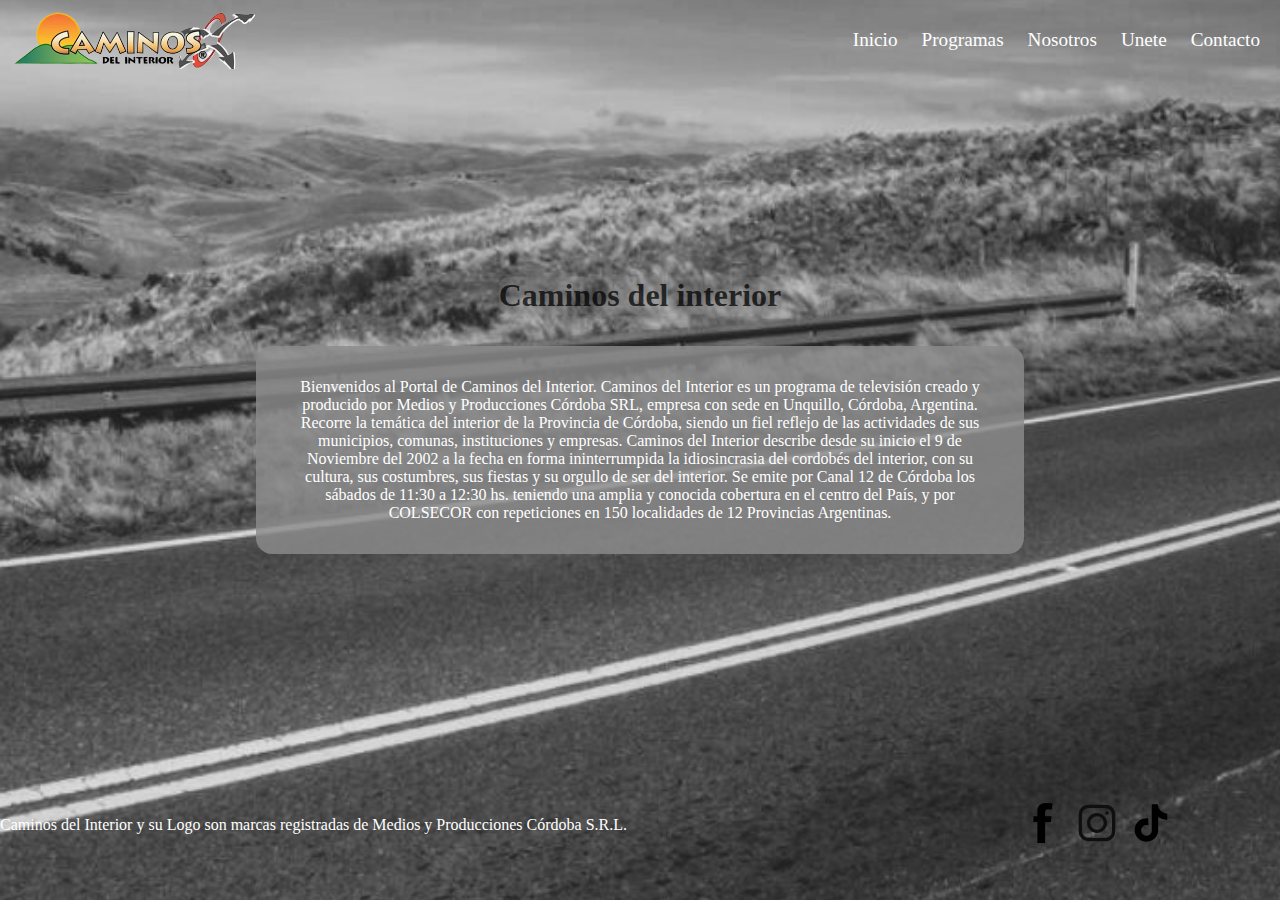
<file: pages/aboutus.html>
<!DOCTYPE html>
<html lang="es">
  <head>
    <meta charset="UTF-8" />
    <meta http-equiv="X-UA-Compatible" content="IE=edge" />
    <meta name="viewport" content="width=device-width, initial-scale=1.0" />
    <link
      href="https://cdn.jsdelivr.net/npm/bootstrap@5.3.1/dist/css/bootstrap.min.css"
      rel="stylesheet"
      integrity="sha384-4bw+/aepP/YC94hEpVNVgiZdgIC5+VKNBQNGCHeKRQN+PtmoHDEXuppvnDJzQIu9"
      crossorigin="anonymous"
    />

    <link rel="stylesheet" href="../css/style.css" />
    <link
      rel="shortcut icon"
      href="../assets/img/favicon.ico"
      type="image/x-icon"
    />

    <title>Caminos del Interior</title>
  </head>

  <body>
    <header>
      <nav>
        <div id="logoheader">
          <img src="../assets/img/CAMINOSlogo.png" alt="LOGO" />
        </div>
        <div id="navs">
          <ul id="navs-container">
            <li class="border-0"><a href="../index.html">Inicio</a></li>
            <li class="border-0">
              <a href="../pages/programs.html">Programas</a>
            </li>
            <li class="border-0">
              <a href="../pages/aboutus.html">Nosotros</a>
            </li>
            <li class="border-0"><a href="../pages/forms.html">Unete</a></li>
            <li class="border-0">
              <a href="../pages/contact.html">Contacto</a>
            </li>
          </ul>
        </div>
      </nav>
    </header>

    <main>
      <section class="text-container aboutus">
        <h1 class="aboutus__title">Caminos del interior</h1>
        <div class="aboutus__content-text">
          <p class="aboutus__text">
            Bienvenidos al Portal de Caminos del Interior. Caminos del Interior
            es un programa de televisión creado y producido por Medios y
            Producciones Córdoba SRL, empresa con sede en Unquillo, Córdoba,
            Argentina. Recorre la temática del interior de la Provincia de
            Córdoba, siendo un fiel reflejo de las actividades de sus
            municipios, comunas, instituciones y empresas. Caminos del Interior
            describe desde su inicio el 9 de Noviembre del 2002 a la fecha en
            forma ininterrumpida la idiosincrasia del cordobés del interior, con
            su cultura, sus costumbres, sus fiestas y su orgullo de ser del
            interior. Se emite por Canal 12 de Córdoba los sábados de 11:30 a
            12:30 hs. teniendo una amplia y conocida cobertura en el centro del
            País, y por COLSECOR con repeticiones en 150 localidades de 12
            Provincias Argentinas.
          </p>
        </div>
      </section>
    </main>

    <footer>
      <div id="footer-copy">
        Caminos del Interior y su Logo son marcas registradas de Medios y
        Producciones Córdoba S.R.L.
      </div>
      <div id="footer-images">
        <a target="_blank" href="https://www.facebook.com/caminosdelinterior"
          ><img
            src="../assets/img/facebook-svgrepo-com.svg"
            alt="Contacto por Facebook"
        /></a>

        <a
          target="_blank"
          href="https://www.instagram.com/caminosdelinterior/?hl=es"
          ><img
            src="../assets/img/instagram-svgrepo-com.svg"
            alt="Contacto por Instagram"
        /></a>
        <a
          target="_blank"
          href="https://www.tiktok.com/@caminosdelinterior?_t=8eXa4IOMkJa&_r=1 "
          ><img
            src="../assets/img/tiktok-svgrepo-com.svg"
            alt="Contacto por Tiktok"
        /></a>
      </div>
    </footer>


    <script
      src="https://cdn.jsdelivr.net/npm/bootstrap@5.3.1/dist/js/bootstrap.bundle.min.js"
      integrity="sha384-HwwvtgBNo3bZJJLYd8oVXjrBZt8cqVSpeBNS5n7C8IVInixGAoxmnlMuBnhbgrkm"
      crossorigin="anonymous"
    ></script>
  </body>
</html>
</file>
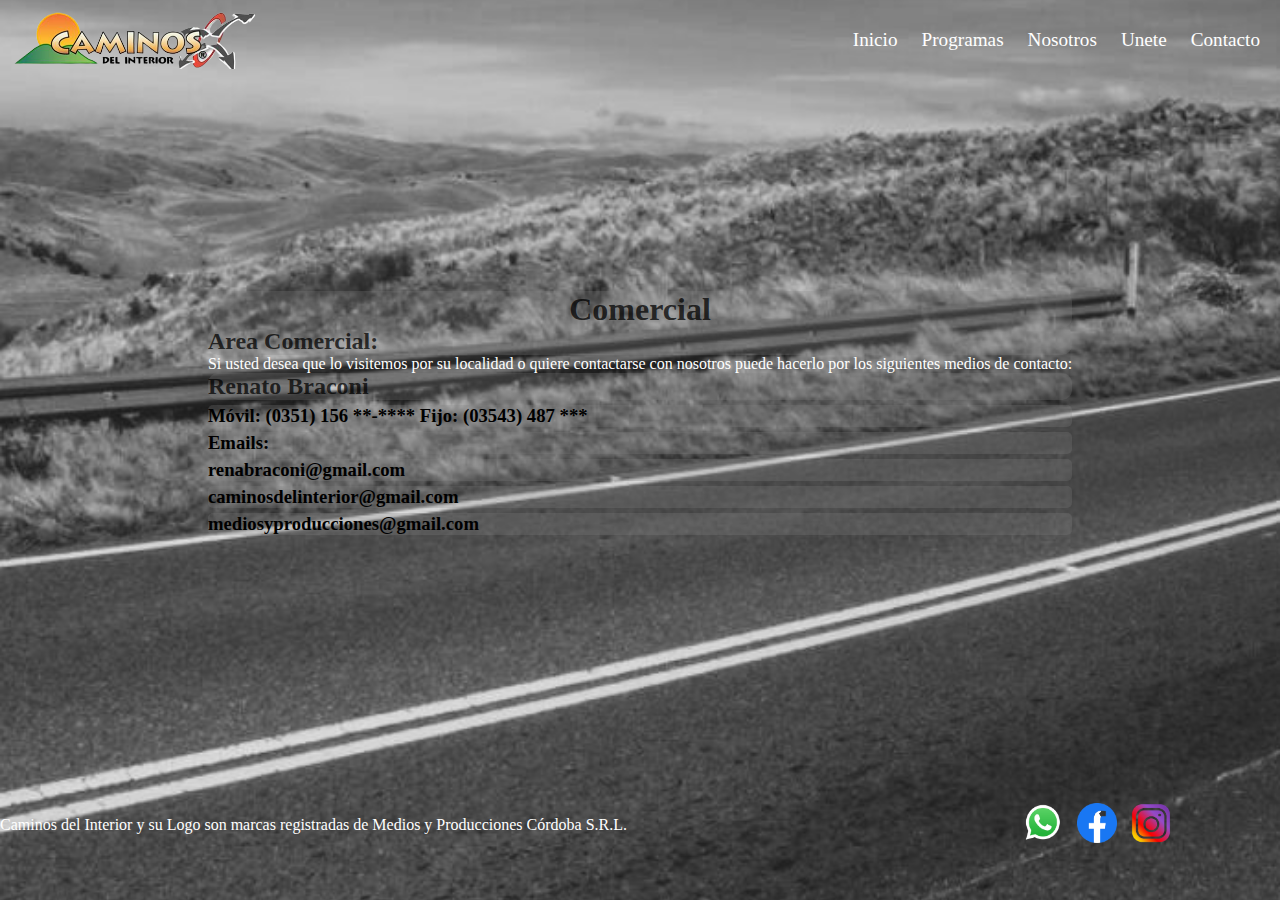
<file: pages/contact.html>
<!DOCTYPE html>
<html lang="es">
  <head>
    <meta charset="UTF-8" />
    <meta http-equiv="X-UA-Compatible" content="IE=edge" />
    <meta name="viewport" content="width=device-width, initial-scale=1.0" />

    <link rel="stylesheet" href="../css/style.css" />
    <link
      rel="shortcut icon"
      href="../assets/img/favicon.ico"
      type="image/x-icon"
    />

    <title>Caminos del Interior</title>
  </head>

  <body>
    <header>
      <nav>

        <div id="logoheader">
          <img width="270px"  src="../assets/img/CAMINOSlogo.png" alt="LOGO">        
        </div>
        
        <div id="navs">
            <ul id="navs-container">
              <li class="border"><a href="../index.html">Inicio</a></li>
              <li class="border"><a href="../pages/pageone.html">Programas</a></li>
              <li class="border"><a href="../pages/pagetwo.html">Nosotros</a></li>
              <li class="border"><a href="../pages/forms.html">Unete</a></li>
              <li><a href="../pages/contact.html">Contacto</a></li>
            </ul>
        </div>
      </nav>
    </header>

    <main>
      <div>
        <h1>Comercial</h1>
        <div>
          
          <h2>Area Comercial:</h2>
          <p>
            Si usted desea que lo visitemos por su localidad o quiere
            contactarse con nosotros puede hacerlo por los siguientes medios de
            contacto:
          </p>
          <h2>Renato Braconi</h2>

          <h3>
            Móvil: (0351) 156 **-**** Fijo: (03543) 487 ***
          </h3>
          <h3>Emails:</h3>
          <h3>renabraconi@gmail.com</h3>
          <h3>caminosdelinterior@gmail.com</h3>
          <h3>mediosyproducciones@gmail.com</h3>

        </div>
      </div>
    </main>

    <footer>
      <div id="footer-copy">Caminos del Interior y su Logo son marcas registradas de Medios y Producciones Córdoba S.R.L.</div>
      <div id="footer-images">
        <a href="#"><img src="../assets/img/WSlogo.png" alt="Imagen 1"></a>
        <a href="#"><img src="../assets/img/FBlogo.png" alt="Imagen 2"></a>
        <a href="#"><img src="../assets/img/IGlogo.png" alt="Imagen 3"></a>
      </div>
    </footer>
  </body>
</html>
</file>
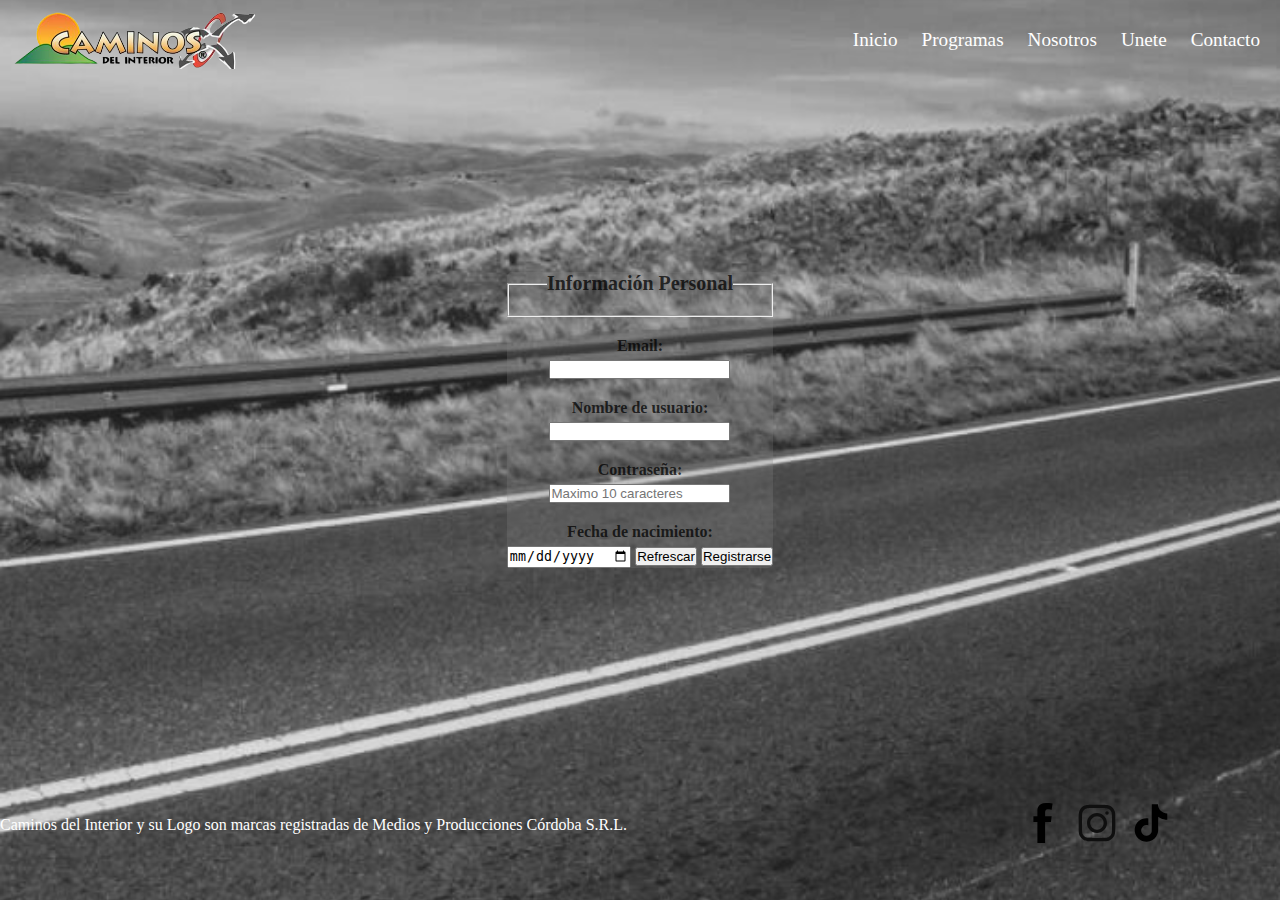
<file: pages/forms.html>
<!DOCTYPE html>
<html lang="es">
  <head>
    <meta charset="UTF-8" />
    <meta http-equiv="X-UA-Compatible" content="IE=edge" />
    <meta name="viewport" content="width=device-width, initial-scale=1.0" />
    <link
      href="https://cdn.jsdelivr.net/npm/bootstrap@5.3.1/dist/css/bootstrap.min.css"
      rel="stylesheet"
      integrity="sha384-4bw+/aepP/YC94hEpVNVgiZdgIC5+VKNBQNGCHeKRQN+PtmoHDEXuppvnDJzQIu9"
      crossorigin="anonymous"
    />
    <link rel="stylesheet" href="../css/style.css" />
    <link
      rel="shortcut icon"
      href="../assets/img/favicon.ico"
      type="image/x-icon"
    />

    <title>Caminos del Interior</title>
  </head>

  <body>
    <header>
      <nav>
        <div id="logoheader">
          <img src="../assets/img/CAMINOSlogo.png" alt="LOGO" />
        </div>
        <div id="navs">
          <ul id="navs-container">
            <li class="border-0"><a href="../index.html">Inicio</a></li>
            <li class="border-0">
              <a href="../pages/programs.html">Programas</a>
            </li>
            <li class="border-0">
              <a href="../pages/aboutus.html">Nosotros</a>
            </li>
            <li class="border-0"><a href="../pages/forms.html">Unete</a></li>
            <li class="border-0">
              <a href="../pages/contact.html">Contacto</a>
            </li>
          </ul>
        </div>
      </nav>
    </header>

    <main>
      <div>
        <form action="./procesar_formulario.php" method="POST">
          <fieldset>
            <legend>Información Personal</legend>
          </fieldset>
          <label for="email">Email:</label>
          <input type="email" id="email" name="email" required />

          <label for="username">Nombre de usuario:</label>
          <input type="text" id="username" name="username" required />

          <label for="password">Contraseña:</label>
          <input
            type="password"
            id="password"
            name="password"
            placeholder="Maximo 10 caracteres"
          />

          <label for="birthdate">Fecha de nacimiento:</label>
          <input type="date" id="birthdate" name="birthdate" />
          <input type="reset" value="Refrescar" />

          <input type="submit" value="Registrarse" />
        </form>
      </div>
    </main>

    <footer>
      <div id="footer-copy">
        Caminos del Interior y su Logo son marcas registradas de Medios y
        Producciones Córdoba S.R.L.
      </div>
      <div id="footer-images">
        <a target="_blank" href="https://www.facebook.com/caminosdelinterior"
          ><img
            src="../assets/img/facebook-svgrepo-com.svg"
            alt="Contacto por Facebook"
        /></a>

        <a
          target="_blank"
          href="https://www.instagram.com/caminosdelinterior/?hl=es"
          ><img
            src="../assets/img/instagram-svgrepo-com.svg"
            alt="Contacto por Instagram"
        /></a>
        <a
          target="_blank"
          href="https://www.tiktok.com/@caminosdelinterior?_t=8eXa4IOMkJa&_r=1 "
          ><img
            src="../assets/img/tiktok-svgrepo-com.svg"
            alt="Contacto por Tiktok"
        /></a>
      </div>
    </footer>

    <script
      src="https://cdn.jsdelivr.net/npm/bootstrap@5.3.1/dist/js/bootstrap.bundle.min.js"
      integrity="sha384-HwwvtgBNo3bZJJLYd8oVXjrBZt8cqVSpeBNS5n7C8IVInixGAoxmnlMuBnhbgrkm"
      crossorigin="anonymous"
    ></script>
  </body>
</html>
</file>
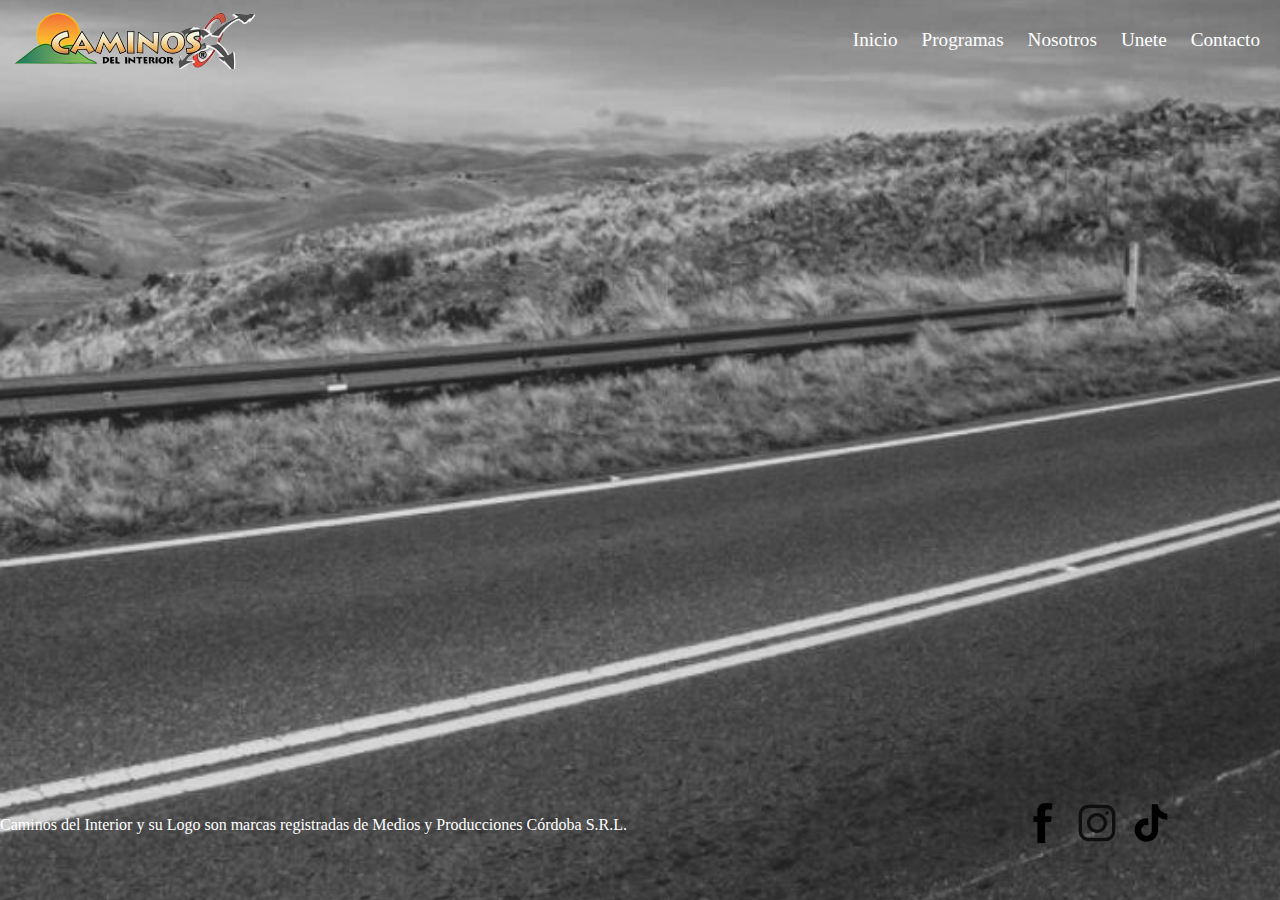
<file: pages/programs.html>
<!DOCTYPE html>
<html lang="es">
  <head>
    <meta charset="UTF-8" />
    <meta http-equiv="X-UA-Compatible" content="IE=edge" />
    <meta name="viewport" content="width=device-width, initial-scale=1.0" />
    <link
      href="https://cdn.jsdelivr.net/npm/bootstrap@5.3.1/dist/css/bootstrap.min.css"
      rel="stylesheet"
      integrity="sha384-4bw+/aepP/YC94hEpVNVgiZdgIC5+VKNBQNGCHeKRQN+PtmoHDEXuppvnDJzQIu9"
      crossorigin="anonymous"
    />
    <link rel="stylesheet" href="../css/style.css" />
    <link
      rel="shortcut icon"
      href="../assets/img/favicon.ico"
      type="image/x-icon"
    />

    <title>Caminos del Interior</title>
  </head>

  <body>
    <header>
      <nav>
        <div id="logoheader">
          <img src="../assets/img/CAMINOSlogo.png" alt="LOGO" />
        </div>
        <div id="navs">
          <ul id="navs-container">
            <li class="border-0"><a href="../index.html">Inicio</a></li>
            <li class="border-0">
              <a href="../pages/programs.html">Programas</a>
            </li>
            <li class="border-0">
              <a href="../pages/aboutus.html">Nosotros</a>
            </li>
            <li class="border-0"><a href="../pages/forms.html">Unete</a></li>
            <li class="border-0">
              <a href="../pages/contact.html">Contacto</a>
            </li>
          </ul>
        </div>
      </nav>
    </header>

    <main>
      <section class="programs">
        <iframe
          class="programs__video"
          src="https://www.youtube.com/embed/6TpM6QXTqRA"
          title="YouTube video player"
          frameborder="0"
          allow="accelerometer; autoplay; clipboard-write; encrypted-media; gyroscope; picture-in-picture; web-share"
          allowfullscreen
        ></iframe>

        <iframe
          class="programs__video"
          src="https://www.youtube.com/embed/j9bPj6sUmLc"
          title="YouTube video player"
          frameborder="0"
          allow="accelerometer; autoplay; clipboard-write; encrypted-media; gyroscope; picture-in-picture; web-share"
          allowfullscreen
        ></iframe>
      </section>
    </main>

    <footer>
      <div id="footer-copy">
        Caminos del Interior y su Logo son marcas registradas de Medios y
        Producciones Córdoba S.R.L.
      </div>
      <div id="footer-images">
        <a target="_blank" href="https://www.facebook.com/caminosdelinterior"
          ><img
            src="../assets/img/facebook-svgrepo-com.svg"
            alt="Contacto por Facebook"
        /></a>

        <a
          target="_blank"
          href="https://www.instagram.com/caminosdelinterior/?hl=es"
          ><img
            src="../assets/img/instagram-svgrepo-com.svg"
            alt="Contacto por Instagram"
        /></a>
        <a
          target="_blank"
          href="https://www.tiktok.com/@caminosdelinterior?_t=8eXa4IOMkJa&_r=1 "
          ><img
            src="../assets/img/tiktok-svgrepo-com.svg"
            alt="Contacto por Tiktok"
        /></a>
      </div>
    </footer>

    <script
      src="https://cdn.jsdelivr.net/npm/bootstrap@5.3.1/dist/js/bootstrap.bundle.min.js"
      integrity="sha384-HwwvtgBNo3bZJJLYd8oVXjrBZt8cqVSpeBNS5n7C8IVInixGAoxmnlMuBnhbgrkm"
      crossorigin="anonymous"
    ></script>
  </body>
</html>
</file>
<file: css/style.css>
* {
  margin: 0;
  padding: 0;
  box-sizing: border-box;
}

body {
  background-image: url(../images/wallpaper.jpg);
  background-size: 250%;
  background-position: center;
  animation: animateBackground 10s infinite;
  height: 100vh;
  display: grid;
  grid-template-rows: 80px 1fr 150px;
  grid-gap: 1em;
  grid-template-areas: "header header header" "main main main" "footer footer footer";
  background-repeat: no-repeat;
}

@keyframes animateBackground {
  0% {
    background-size: 250% auto;
  }
  50% {
    background-size: 270% auto;
  }
  100% {
    background-size: 250% auto;
  }
}
header {
  grid-area: header;
}

nav {
  height: 100%;
  display: flex;
  flex-direction: row;
  flex-wrap: wrap;
  justify-content: space-evenly;
  align-items: center;
}
nav #logoheader {
  flex-grow: 2;
}
nav #navs {
  flex-grow: 1;
  margin-right: 20px;
}
nav #navs-container {
  display: flex;
  flex-direction: row;
  flex-wrap: wrap;
  align-items: center;
  justify-content: end;
  gap: 1.5em;
}
nav div img {
  width: 270px;
}

footer {
  color: #fff;
  grid-area: footer;
  display: flex;
  flex-direction: row;
  flex-wrap: wrap;
  justify-content: space-evenly;
  align-items: center;
}
footer #footer-copy {
  flex-grow: 4;
}
footer #footer-images {
  flex-grow: 1;
}
footer #footer-images img {
  width: 40px;
  margin-right: 10px;
}

a {
  text-decoration: none;
  color: #fff;
  font-size: 1.2rem;
}
a:hover {
  color: black;
}

li {
  border-style: none;
  list-style: none;
}

h1 {
  color: rgba(0, 0, 0, 0.741);
  margin-bottom: 0px;
  background-color: rgba(130, 130, 130, 0.258);
  border-radius: 10px;
  text-align: center;
}

h2 {
  color: rgba(0, 0, 0, 0.741);
  background-color: rgba(130, 130, 130, 0.258);
  border-radius: 10px;
}

h3 {
  background-color: rgba(130, 130, 130, 0.258);
  border-radius: 5px;
  margin-bottom: 5px;
  margin-top: 5px;
}

form {
  color: rgba(0, 0, 0, 0.741);
  background-color: rgba(130, 130, 130, 0.258);
  border-radius: 5px;
  text-align: center;
}

fieldset {
  padding: 10px;
  margin-top: 10px;
  margin-bottom: 10px;
}

legend {
  margin-top: 10px;
  font-size: 20px;
  font-weight: bold;
}

label {
  margin-top: 20px;
  display: block;
  font-weight: bold;
  margin-bottom: 5px;
}

@media (max-width: 980px) {
  footer {
    flex-direction: column;
    text-align: center;
    gap: 1em;
    font-size: 1em;
  }
  footer #footer-copy {
    flex-grow: 0;
  }
}
@media (max-width: 915px) {
  body {
    background-size: cover;
    animation: none;
    background-repeat: repeat;
  }
}
@media (max-width: 768px) {
  footer #footer-copy {
    order: 2;
  }
  footer #footer-images {
    order: 1;
    flex-grow: 0;
  }
  nav {
    justify-content: center;
  }
  nav #navs {
    flex-grow: 0;
  }
  nav #logoheader {
    text-align: center;
    margin-bottom: 10px;
  }
  nav #navs-container {
    justify-content: center;
  }
  nav #navs-container .border {
    padding-left: 5px;
    padding-right: 5px;
  }
  main .aboutus__title {
    font-size: 1.5em;
    margin-top: 20px;
  }
  main .programs {
    width: 250px;
    height: 200px;
  }
}
@media (max-width: 560px) {
  main .aboutus__title {
    margin-top: 50px;
  }
  main .programs {
    width: 180px;
    height: 200px;
  }
  form {
    margin-top: 40px;
  }
}
main {
  grid-area: main;
  display: flex;
  flex-direction: column;
  flex-wrap: nowrap;
  justify-content: center;
  align-items: center;
}

.text-container {
  display: flex;
  flex-direction: column;
  align-items: center;
}

.w-100 {
  height: 60vh;
}

.carousel-container {
  max-width: 50%;
  max-height: 500px;
  overflow: hidden;
  margin: 0 auto;
}

.carousel-container img {
  width: 100%;
  height: auto;
}

p {
  font-size: 1em;
  color: #fff;
  text-align: center;
}

.aboutus {
  max-width: 60%;
  margin: 0 auto;
  gap: 2em;
}

.aboutus__content-text {
  background-color: rgba(139, 139, 139, 0.82);
  padding: 2em;
  border-radius: 1em;
}

.contact {
  max-width: 60%;
  margin: 0 auto;
  gap: 2em;
}

.contact__content-text {
  background-color: rgba(139, 139, 139, 0.82);
  padding: 2em;
  border-radius: 1em;
  text-align: center;
}

.programs {
  width: 80%;
  height: 300px;
  display: flex;
  gap: 2em;
  justify-content: center;
}

.programs__video {
  width: 100%;
}

/*# sourceMappingURL=style.css.map */
</file>
